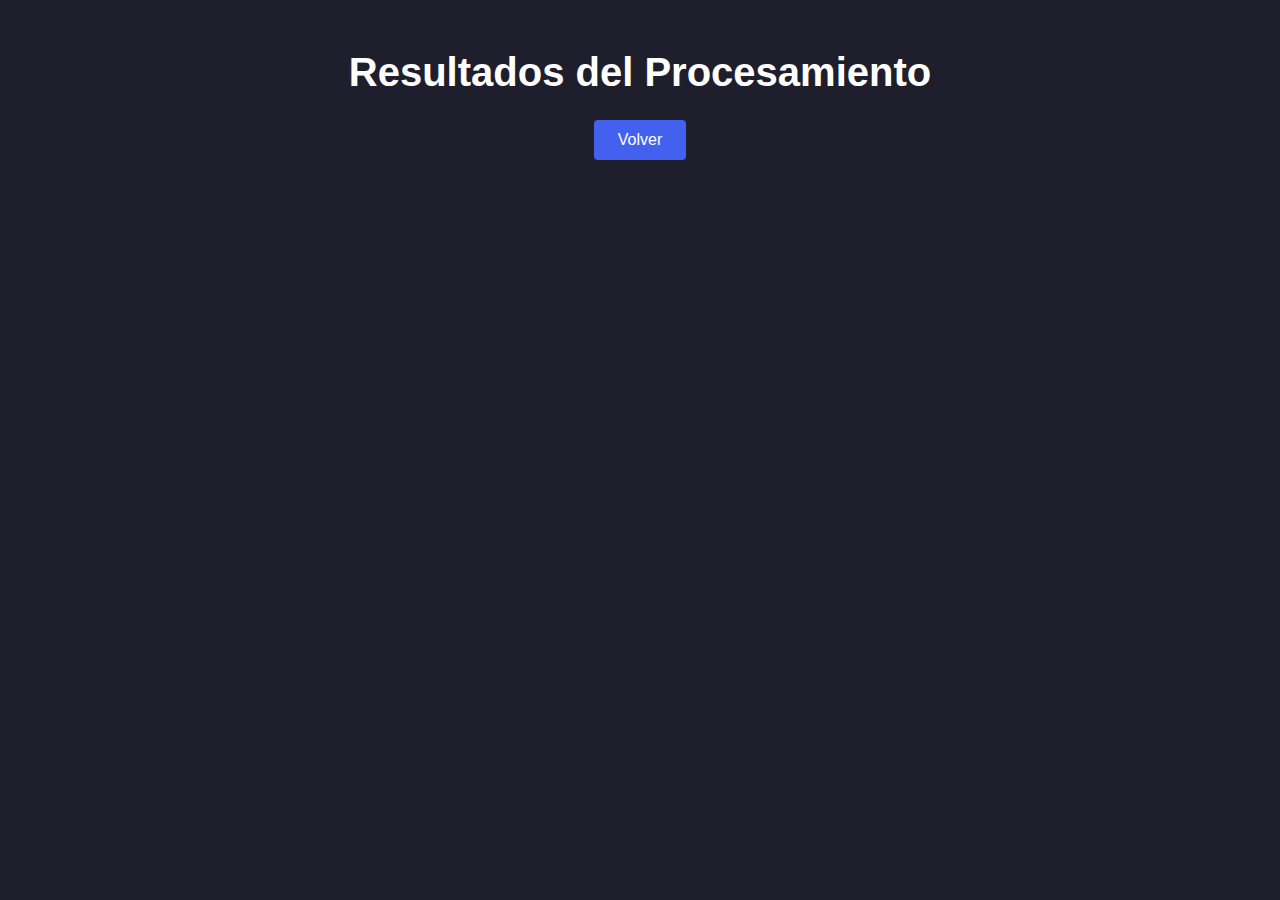
<file: static/results.html>
<!DOCTYPE html>
<html lang="es">
<head>
  <meta charset="UTF-8">
  <meta name="viewport" content="width=device-width, initial-scale=1">
  <title>Resultados del Procesamiento</title>
  <link rel="stylesheet" href="https://maxcdn.bootstrapcdn.com/bootstrap/4.5.2/css/bootstrap.min.css">
  <link rel="stylesheet" href="/static/css/style.css">
</head>
<body>
  <div class="container text-center">
    <h1 class="mt-5">Resultados del Procesamiento</h1>
    <div id="resultsContainer"></div>
    <a href="/" class="btn btn-primary mt-3">Volver</a>
  </div>

  <script src="https://code.jquery.com/jquery-3.5.1.slim.min.js"></script>
  <script>
    $(document).ready(function(){
      $.get("/get_results", function(data){
        var container = $("#resultsContainer");
        data.images.forEach(function(imgData){
          var img = $("<img>").attr("src", "data:image/png;base64," + imgData)
                               .addClass("img-fluid my-3");
          container.append(img);
        });
      });
    });
  </script>
</body>
</html>
</file>
<file: static/css/style.css>
/* ------------------------------
   VARIABLES Y CONFIGURACIONES
   ------------------------------ */
:root {
    /* Colores base */
    --color-background: #1e1e2d;
    --color-background-light: #252538;
    --color-background-hover: #2d2d44;
    --color-background-active: #32324f;
    --color-text: #ffffff;
    --color-text-secondary: #a3a3c2;
    --color-text-muted: #6c6c94;
    --color-border: #2d2d44;
    
    /* Colores primarios y de acento */
    --color-primary: #4361ee;
    --color-primary-hover: #3a56d4;
    --color-primary-transparent: rgba(67, 97, 238, 0.15);
    --color-accent: #6c63ff;
    
    /* Colores semánticos */
    --color-success: #2ecc71;
    --color-info: #3498db;
    --color-warning: #f39c12;
    --color-danger: #e74c3c;
    
    /* Colores para niveles de alerta */
    --color-level1: var(--color-warning);
    --color-level2: #ff9800;
    --color-level3: var(--color-danger);
    
    /* Sombras */
    --shadow-sm: 0 2px 4px rgba(0, 0, 0, 0.3);
    --shadow-md: 0 4px 8px rgba(0, 0, 0, 0.3);
    --shadow-lg: 0 8px 16px rgba(0, 0, 0, 0.3);
    
    /* Bordes */
    --border-radius: 8px;
    --border-radius-sm: 4px;
    --border-radius-lg: 12px;
    
    /* Espaciado */
    --spacing-xs: 0.25rem;
    --spacing-sm: 0.5rem;
    --spacing-md: 1rem;
    --spacing-lg: 1.5rem;
    --spacing-xl: 2rem;
    
    /* Tipografía */
    --font-family: 'Inter', -apple-system, BlinkMacSystemFont, 'Segoe UI', Roboto, Oxygen, Ubuntu, Cantarell, 'Open Sans', 'Helvetica Neue', sans-serif;
    --font-size-xs: 0.75rem;
    --font-size-sm: 0.875rem;
    --font-size-md: 1rem;
    --font-size-lg: 1.125rem;
    --font-size-xl: 1.25rem;
    --font-size-2xl: 1.5rem;
    
    /* Transiciones */
    --transition-fast: 0.15s ease;
    --transition-base: 0.3s ease;
    --transition-slow: 0.5s ease;
}

/* ------------------------------
   RESET Y ESTILOS BASE
   ------------------------------ */
*, *::before, *::after {
    box-sizing: border-box;
    margin: 0;
    padding: 0;
}

html, body {
    margin: 0;
    padding: 0;
    font-family: var(--font-family);
    font-size: var(--font-size-base);
    color: var(--color-text);
    background-color: var(--color-background);
    line-height: 1.5;
    -webkit-font-smoothing: antialiased;
    -moz-osx-font-smoothing: grayscale;
    overflow-y: auto;
    height: 100%;
}

a {
    color: var(--color-primary);
    text-decoration: none;
    transition: color var(--transition-fast);
}

a:hover {
    color: var(--color-primary-hover);
}

button, input, select, textarea {
    font-family: inherit;
    font-size: inherit;
    line-height: inherit;
}

h1, h2, h3, h4, h5, h6 {
    margin-bottom: 0.5rem;
    font-weight: 600;
    line-height: 1.2;
}

p {
    margin-bottom: 1rem;
}

/* ------------------------------
   LAYOUT PRINCIPAL
   ------------------------------ */
.app-container {
    display: flex;
    min-height: 100vh;
    background-color: var(--color-background);
    overflow-y: auto;
}

.main-content {
    flex: 1;
    padding: var(--spacing-xl);
    background-color: var(--color-background);
    overflow-y: auto;
    height: 100vh;
}

.content {
    display: flex;
    flex-direction: column;
    min-height: 100%;
    width: 100%;
    max-width: 100%;
    overflow-y: auto;
}

/* ------------------------------
   SECCIONES PRINCIPALES
   ------------------------------ */
.content-section {
    display: none;
    width: 100%;
    flex-direction: column;
    gap: var(--spacing-xl);
    overflow-y: auto;
}

.content-section.active {
    display: block;
    opacity: 1;
    animation: fadeIn var(--transition-base) forwards;
}

.section-header {
    margin-bottom: var(--spacing-lg);
}

.section-header h2 {
    display: flex;
    align-items: center;
    gap: var(--spacing-sm);
    color: var(--color-text);
    margin-bottom: var(--spacing-xs);
}

.section-description {
    color: var(--color-text-secondary);
    font-size: var(--font-size-md);
    margin-bottom: var(--spacing-md);
}

/* ------------------------------
   DASHBOARD LAYOUT Y COMPONENTES
   ------------------------------ */
.dashboard-content {
    display: flex;
    flex-direction: column;
    gap: var(--spacing-md);
    width: 100%;
    overflow-y: auto;
}

/* Contenedor para el selector de sensores */
.sensor-selector-container {
    width: 100%;
}

.sensor-selector-card {
    display: flex;
    flex-direction: row;
    align-items: center;
    background-color: var(--color-background-light);
    border-radius: var(--border-radius);
    box-shadow: var(--shadow-sm);
    overflow: hidden;
}

.sensor-selector-card .card-header {
    display: flex;
    align-items: center;
    padding: var(--spacing-md) var(--spacing-lg);
    background-color: rgba(67, 97, 238, 0.1);
    border-right: 1px solid var(--color-border);
    min-width: 120px;
}

.sensor-selector-card .card-header h5 {
    margin: 0;
    color: var(--color-primary);
    font-size: var(--font-size-md);
    display: flex;
    align-items: center;
    gap: var(--spacing-sm);
}

.sensor-selector-card .card-body {
    display: flex;
    flex: 1;
    align-items: center;
    padding: var(--spacing-md) var(--spacing-lg);
    gap: var(--spacing-md);
}

.sensor-selector-card #sensorSelector {
    max-width: 300px;
    flex: 1;
}

.sensor-selector-card #dataStatus {
    margin: 0;
    padding-left: var(--spacing-md);
}

@media (max-width: 768px) {
    .sensor-selector-card {
        flex-direction: column;
    }
    
    .sensor-selector-card .card-header {
        width: 100%;
        border-right: none;
        border-bottom: 1px solid var(--color-border);
    }
    
    .sensor-selector-card .card-body {
        flex-direction: column;
        align-items: stretch;
    }
    
    .sensor-selector-card #sensorSelector {
        max-width: 100%;
    }
}

/* Contenedor de filtros horizontales */
.filters-bar {
    display: flex;
    flex-direction: row;
    align-items: center;
    flex-wrap: wrap;
    gap: var(--spacing-md);
    background-color: var(--color-background-light);
    padding: var(--spacing-md);
    border-radius: var(--border-radius);
    margin-bottom: var(--spacing-md);
    box-shadow: var(--shadow-sm);
}

.filter-group {
    display: flex;
    flex-direction: column;
    margin-bottom: 0;
    flex: 0 0 auto;
}

.filter-group label {
    font-size: var(--font-size-sm);
    font-weight: 600;
    margin-bottom: var(--spacing-xs);
    color: var(--color-text-secondary);
}

.filter-group .form-control {
    width: auto;
}

/* Estilos para el contenedor de gráficos apilados verticalmente */
.charts-stack {
    display: flex;
    flex-direction: column;
    gap: var(--spacing-md);
    margin-top: var(--spacing-md);
    width: 100%;
}

.chart-card {
    width: 100%;
    background-color: var(--color-background-light);
    border-radius: var(--border-radius);
    box-shadow: var(--shadow-sm);
    transition: transform var(--transition-fast), box-shadow var(--transition-fast);
}

.chart-card:hover {
    box-shadow: var(--shadow-md);
}

.chart-card .card-body {
    padding: var(--spacing-md);
}

.chart-container {
    width: 100%;
    height: 300px; /* Altura fija para todos los gráficos */
    position: relative;
}

/* Estilos para los toggles de límites */
.limits-toggle {
    display: none;
}

.limits-label {
    display: inline-flex;
    align-items: center;
    padding: var(--spacing-xs) var(--spacing-sm);
    border-radius: var(--border-radius-sm);
    background-color: var(--color-background);
    color: var(--color-text-secondary);
    font-size: var(--font-size-sm);
    cursor: pointer;
    transition: all var(--transition-fast);
}

.limits-label::before {
    content: '';
    display: inline-block;
    width: 16px;
    height: 16px;
    margin-right: var(--spacing-xs);
    border-radius: 4px;
    border: 2px solid currentColor;
    transition: all var(--transition-fast);
}

.limits-toggle:checked + .limits-label {
    color: var(--color-text);
    background-color: var(--color-background-active);
}

.limits-toggle:checked + .limits-label::before {
    background-color: currentColor;
    border-color: currentColor;
}

.limits-label.x-axis {
    color: var(--color-success);
}

.limits-label.y-axis {
    color: var(--color-warning);
}

.limits-label.z-axis {
    color: var(--color-danger);
}

/* Responsive adjustments for mobile */
@media (max-width: 768px) {
    .filters-bar {
        flex-direction: column;
        align-items: flex-start;
    }
    
    .filter-group {
        width: 100%;
        margin-bottom: var(--spacing-sm);
    }
    
    .filter-group .form-control {
        width: 100%;
    }
    
    .chart-container {
        height: 250px; /* Menor altura en móviles */
    }
}

/* ------------------------------
   COMPONENTES DE INTERFAZ
   ------------------------------ */
.card {
    background-color: var(--color-background-light);
    border-radius: var(--border-radius);
    box-shadow: var(--shadow-sm);
    transition: box-shadow var(--transition-base), transform var(--transition-base);
    overflow: hidden;
}

.card:hover {
    box-shadow: var(--shadow-md);
}

.card-header {
    display: flex;
    align-items: center;
    justify-content: space-between;
    padding: var(--spacing-sm) var(--spacing-md);
    border-bottom: 1px solid var(--color-border);
    background-color: var(--color-background);
}

.card-header h5 {
    margin: 0;
    font-size: var(--font-size-md);
    font-weight: 600;
    color: var(--color-text);
    display: flex;
    align-items: center;
    gap: var(--spacing-sm);
}

.card-body {
    padding: var(--spacing-md);
}

.filter-card {
    height: 100%;
    display: flex;
    flex-direction: column;
    background-color: var(--color-background-light);
    border-radius: var(--border-radius);
    box-shadow: var(--shadow-sm);
    transition: transform var(--transition-fast), box-shadow var(--transition-fast);
    overflow: hidden;
}

.filter-card:hover {
    transform: translateY(-2px);
    box-shadow: var(--shadow-md);
}

.filter-card .card-body {
    flex: 1;
    padding: var(--spacing-md);
}

.config-grid {
    display: grid;
    grid-template-columns: repeat(2, 1fr);
    gap: var(--spacing-lg);
    margin-bottom: var(--spacing-lg);
    width: 100%;
}

@media (max-width: 1200px) {
    .config-grid {
        grid-template-columns: 1fr;
    }
}

.config-card {
    background-color: var(--color-background-light);
    border-radius: 8px;
    box-shadow: 0 4px 8px rgba(0, 0, 0, 0.1);
    overflow: hidden;
    transition: transform 0.3s ease, box-shadow 0.3s ease;
}

.config-card:hover {
    transform: translateY(-5px);
    box-shadow: 0 8px 16px rgba(0, 0, 0, 0.15);
}

.config-card .card-header {
    display: flex;
    justify-content: space-between;
    align-items: center;
    background-color: var(--header-bg);
    padding: 15px 20px;
    border-bottom: 1px solid var(--border-color);
}

.config-card .card-header h5 {
    margin: 0;
    color: var(--text-primary);
    font-weight: 600;
    display: flex;
    align-items: center;
}

.config-card .card-header h5 i {
    margin-right: 10px;
    color: var(--accent-color);
}

.config-card .card-body {
    padding: 20px;
}

.form-group {
    margin-bottom: 15px;
}

.form-group h6 {
    margin-bottom: 10px;
    font-weight: 600;
    color: var(--text-primary);
    border-bottom: 1px solid var(--border-color);
    padding-bottom: 5px;
}

.form-group label {
    display: block;
    margin-bottom: 5px;
    color: var(--text-secondary);
    font-weight: 500;
}

.form-control {
    width: 100%;
    padding: 8px 12px;
    border: 1px solid var(--border-color);
    border-radius: 4px;
    background-color: var(--input-bg);
    color: var(--text-primary);
    transition: border-color 0.3s;
}

.form-control:focus {
    border-color: var(--accent-color);
    outline: none;
    box-shadow: 0 0 0 2px rgba(var(--accent-color-rgb), 0.25);
}

.file-selector {
    display: flex;
    align-items: center;
}

.file-selector input[type="text"] {
    flex: 1;
    border-top-right-radius: 0;
    border-bottom-right-radius: 0;
}

.file-selector button {
    border-top-left-radius: 0;
    border-bottom-left-radius: 0;
    background-color: var(--accent-color);
    color: white;
    border: none;
    padding: 8px 12px;
    cursor: pointer;
}

.limit-inputs {
    display: grid;
    grid-template-columns: 1fr 1fr;
    gap: 10px;
}

.limit-input-group {
    display: flex;
    flex-direction: column;
}

.d-flex {
    display: flex;
    gap: 5px;
}

.d-flex input {
    width: 50%;
}

.config-actions {
    padding: 20px;
    display: flex;
    justify-content: flex-end;
    align-items: center;
    background-color: var(--color-background-light);
    border-radius: 8px;
    box-shadow: 0 4px 8px rgba(0, 0, 0, 0.1);
}

.btn {
    padding: 8px 16px;
    border-radius: 4px;
    font-weight: 500;
    cursor: pointer;
    transition: all 0.3s ease;
    display: inline-flex;
    align-items: center;
    justify-content: center;
    gap: 8px;
}

.btn-primary {
    background-color: var(--accent-color);
    color: white;
    border: none;
}

.btn-primary:hover {
    background-color: var(--accent-hover);
}

.btn-outline-secondary {
    background-color: transparent;
    border: 1px solid var(--border-color);
    color: var(--text-secondary);
}

.btn-outline-secondary:hover {
    background-color: var(--border-color);
    color: var(--text-primary);
}

.btn-info {
    background-color: var(--info-color, #0dcaf0);
    color: white;
    border: none;
}

.btn-info:hover {
    background-color: var(--info-hover, #0bacdf);
}

.me-2 {
    margin-right: 10px;
}

/* Estilos para las tablas de configuración */
.config-tables-container {
    display: grid;
    grid-template-columns: repeat(auto-fit, minmax(300px, 1fr));
    gap: 20px;
    margin-top: 20px;
}

.config-table h6 {
    margin-bottom: 10px;
    font-weight: 600;
    color: var(--text-primary);
    border-bottom: 1px solid var(--border-color);
    padding-bottom: 5px;
}

.table {
    width: 100%;
    margin-bottom: 1rem;
    color: var(--text-primary);
    border-collapse: collapse;
}

.table th,
.table td {
    padding: 8px;
    border-bottom: 1px solid var(--border-color);
}

.table th {
    text-align: left;
    font-weight: 600;
    background-color: var(--header-bg);
}

.table-striped tbody tr:nth-of-type(odd) {
    background-color: var(--stripe-bg, rgba(0,0,0,0.05));
}

.table-sm th,
.table-sm td {
    padding: 5px;
    font-size: 0.875rem;
}

.table-responsive {
    display: block;
    width: 100%;
    overflow-x: auto;
    -webkit-overflow-scrolling: touch;
}

/* ------------------------------
   BOTONES E ÍCONOS
   ------------------------------ */
.btn {
    display: inline-flex;
    align-items: center;
    justify-content: center;
    gap: var(--spacing-sm);
    padding: var(--spacing-sm) var(--spacing-lg);
    background-color: var(--color-background-hover);
    color: var(--color-text);
    border: none;
    border-radius: var(--border-radius-sm);
    font-weight: 500;
    cursor: pointer;
    transition: all var(--transition-base);
    text-align: center;
}

.btn:hover {
    background-color: var(--color-background-active);
    transform: translateY(-1px);
}

.btn-primary {
    background-color: var(--color-primary);
    color: white;
}

.btn-primary:hover {
    background-color: var(--color-primary-hover);
}

.btn-outline-secondary {
    background-color: transparent;
    border: 1px solid var(--color-border);
}

.btn-outline-secondary:hover {
    background-color: var(--color-background-hover);
}

.btn-block {
    width: 100%;
}

/* ------------------------------
   SIDEBAR Y NAVEGACIÓN
   ------------------------------ */
.sidebar {
    width: 250px;
    background-color: var(--color-background-light);
    display: flex;
    flex-direction: column;
    transition: width var(--transition-base);
    z-index: 100;
    border-right: 1px solid var(--color-border);
}

.sidebar-header {
    padding: var(--spacing-lg);
    border-bottom: 1px solid var(--color-border);
}

.logo-container {
    display: flex;
    align-items: center;
    gap: var(--spacing-sm);
}

.logo-icon {
    font-size: 1.5rem;
    color: var(--color-primary);
}

.logo-text {
    font-size: var(--font-size-lg);
    font-weight: 600;
    color: var(--color-text);
}

.sidebar-menu {
    flex: 1;
    padding: var(--spacing-md) 0;
    overflow-y: auto;
}

.nav {
    list-style: none;
}

.nav-item {
    margin-bottom: var(--spacing-xs);
}

.nav-link {
    display: flex;
    align-items: center;
    gap: var(--spacing-md);
    padding: var(--spacing-sm) var(--spacing-lg);
    color: var(--color-text-secondary);
    transition: all var(--transition-base);
}

.nav-link:hover {
    color: var(--color-text);
    background-color: var(--color-background-hover);
}

.nav-link.active {
    color: var(--color-text);
    background-color: var(--color-primary);
}

.nav-icon {
    display: flex;
    align-items: center;
    justify-content: center;
    width: 20px;
    font-size: var(--font-size-md);
}

.sidebar-footer {
    padding: var(--spacing-md);
    border-top: 1px solid var(--color-border);
}

.system-status {
    margin-bottom: var(--spacing-md);
}

.status-title {
    font-size: var(--font-size-sm);
    font-weight: 600;
    margin-bottom: var(--spacing-sm);
    color: var(--color-text-secondary);
}

.status-indicator {
    display: flex;
    align-items: center;
    gap: var(--spacing-sm);
    margin-bottom: var(--spacing-xs);
}

.status-dot {
    width: 10px;
    height: 10px;
    border-radius: 50%;
    background-color: var(--color-danger);
}

.status-dot.connected {
    background-color: var(--color-success);
}

.status-text {
    font-size: var(--font-size-sm);
    color: var(--color-text);
}

.status-message {
    color: var(--color-text-secondary);
    font-size: var(--font-size-sm);
    padding: var(--spacing-xs) var(--spacing-sm);
    background-color: var(--color-background);
    border-radius: var(--border-radius-sm);
    display: flex;
    align-items: center;
    gap: var(--spacing-xs);
    margin: 0;
}

/* Estilo para el bloque de monitoreo en el sidebar */
.monitoring-status {
    display: flex;
    align-items: center;
    gap: var(--spacing-sm);
    margin-bottom: var(--spacing-md);
    padding: var(--spacing-sm) 0;
    border-top: 1px solid var(--color-border);
    border-bottom: 1px solid var(--color-border);
}

.monitoring-status .status-indicator {
    width: 10px;
    height: 10px;
    border-radius: 50%;
    background-color: var(--color-danger);
    margin-bottom: 0;
}

.monitoring-status .status-indicator.active {
    background-color: var(--color-success);
}

/* Estilos para las acciones del sidebar */
.sidebar-actions {
    margin-top: var(--spacing-md);
}

.sidebar-action-item {
    margin-bottom: 0;
}

.sidebar-action-item:last-child {
    margin-bottom: 0;
}

/* ------------------------------
   ELEMENTOS DE ALERTA
   ------------------------------ */
/* Contenedor de alertas horizontales */
.alert-cards-grid {
    display: flex;
    flex-direction: row;
    justify-content: space-between;
    gap: var(--spacing-md);
    width: 100%;
    margin-bottom: var(--spacing-lg);
    flex-wrap: wrap;
}

.alert-card-wrapper {
    flex: 1;
    min-width: 220px;
}

.alert-card {
    display: flex;
    align-items: center;
    gap: var(--spacing-md);
    padding: var(--spacing-md);
    background-color: var(--color-background-light);
    border-radius: var(--border-radius);
    box-shadow: var(--shadow-sm);
    transition: transform var(--transition-fast), box-shadow var(--transition-fast);
}

.alert-card:hover {
    transform: translateY(-3px);
    box-shadow: var(--shadow-md);
}

.alert-icon {
    display: flex;
    align-items: center;
    justify-content: center;
    width: 40px;
    height: 40px;
    border-radius: 50%;
    background-color: var(--color-background-hover);
    font-size: var(--font-size-lg);
}

.alert-card.level-1 .alert-icon {
    color: var(--color-level1);
}

.alert-card.level-2 .alert-icon {
    color: var(--color-level2);
}

.alert-card.level-3 .alert-icon {
    color: var(--color-level3);
}

.alert-card.total .alert-icon {
    color: var(--color-info);
}

.alert-info {
    flex: 1;
}

.alert-count {
    font-size: var(--font-size-2xl);
    font-weight: 700;
    margin: 0;
}

.alert-label {
    color: var(--color-text-secondary);
    font-size: var(--font-size-sm);
    margin: 0;
}

@media (max-width: 768px) {
    .alert-cards-grid {
        flex-direction: column;
    }
    
    .alert-card-wrapper {
        width: 100%;
    }
}

/* ------------------------------
   UTILIDADES
   ------------------------------ */
.text-muted {
    color: var(--color-text-muted);
}

.text-accent {
    color: var(--color-accent);
}

.mr-1 { margin-right: 0.25rem; }
.mr-2 { margin-right: 0.5rem; }
.mr-3 { margin-right: 1rem; }
.mt-2 { margin-top: 0.5rem; }
.mt-3 { margin-top: 1rem; }
.mt-4 { margin-top: 2rem; }

.d-none { display: none !important; }
.d-block { display: block !important; }
.d-flex { display: flex !important; }

.align-items-center { align-items: center !important; }
.justify-content-between { justify-content: space-between !important; }

/* ------------------------------
   ANIMACIONES
   ------------------------------ */
@keyframes fadeIn {
    from { opacity: 0; }
    to { opacity: 1; }
}

@keyframes slideUp {
    from { 
        opacity: 0;
        transform: translateY(20px);
    }
    to { 
        opacity: 1;
        transform: translateY(0);
    }
}

.animate-fade-in {
    animation: fadeIn var(--transition-base) forwards;
}

.animate-slide-up {
    animation: slideUp var(--transition-base) forwards;
}

/* ------------------------------
   MEDIA QUERIES
   ------------------------------ */
@media (max-width: 768px) {
    .sidebar {
        width: 200px;
    }
    
    .nav-link {
        padding: var(--spacing-sm) var(--spacing-md);
    }
    
    .card-header {
        padding: var(--spacing-sm) var(--spacing-md);
    }
    
    .card-body {
        padding: var(--spacing-sm) var(--spacing-md);
    }
}

/* Prevenir múltiples scrolls */
body, .app-container, .content, .dashboard-grid {
    overflow-y: auto !important;
    overflow-x: hidden;
}

body::-webkit-scrollbar,
.app-container::-webkit-scrollbar,
.content::-webkit-scrollbar,
.dashboard-grid::-webkit-scrollbar {
    width: 8px;
    height: 8px;
}

body::-webkit-scrollbar-track,
.app-container::-webkit-scrollbar-track,
.content::-webkit-scrollbar-track,
.dashboard-grid::-webkit-scrollbar-track {
    background: var(--color-background);
}

body::-webkit-scrollbar-thumb,
.app-container::-webkit-scrollbar-thumb,
.content::-webkit-scrollbar-thumb,
.dashboard-grid::-webkit-scrollbar-thumb {
    background-color: var(--color-border);
    border-radius: 4px;
}

/* Estilos para efectos de navegación */
.nav-link.navigating {
    animation: linkPulse 0.5s ease;
}

@keyframes linkPulse {
    0% { background-color: var(--color-primary); }
    50% { background-color: var(--color-primary-hover); }
    100% { background-color: var(--color-primary); }
}

.main-content.loading {
    position: relative;
    pointer-events: none;
}

.main-content.loading::before {
    content: '';
    position: absolute;
    top: 0;
    left: 0;
    width: 100%;
    height: 3px;
    background: linear-gradient(90deg, var(--color-primary), var(--color-accent));
    animation: loadingProgress 0.3s ease-in-out;
    z-index: 1000;
}

@keyframes loadingProgress {
    0% { width: 0; opacity: 1; }
    100% { width: 100%; opacity: 0.7; }
}

/* Estilos para estados de configuración */
.warning-message {
    color: var(--color-warning);
    font-weight: 500;
    display: flex;
    align-items: center;
    gap: var(--spacing-sm);
    padding: var(--spacing-sm) var(--spacing-md);
    border-left: 3px solid var(--color-warning);
    background-color: rgba(243, 156, 18, 0.1);
    border-radius: var(--border-radius-sm);
}

.configuration-warning {
    display: flex;
    align-items: center;
    gap: var(--spacing-sm);
    margin-top: var(--spacing-sm);
    padding: var(--spacing-sm);
    font-size: var(--font-size-xs);
    color: var(--color-warning);
    background-color: rgba(243, 156, 18, 0.1);
    border-radius: var(--border-radius-sm);
    border-left: 3px solid var(--color-warning);
}

.btn:disabled {
    opacity: 0.6;
    cursor: not-allowed;
    pointer-events: none;
}

/* Estilos para el toast container */
.toast-container {
    position: fixed;
    bottom: 20px;
    right: 20px;
    z-index: 1000;
    display: flex;
    flex-direction: column;
    gap: 10px;
    max-width: 350px;
}

.toast {
    background-color: var(--color-background-light);
    border-radius: var(--border-radius);
    box-shadow: var(--shadow-md);
    overflow: hidden;
    transform: translateX(100%);
    opacity: 0;
    transition: transform 0.3s ease, opacity 0.3s ease;
}

.toast.show {
    transform: translateX(0);
    opacity: 1;
}

.toast-header {
    display: flex;
    align-items: center;
    padding: var(--spacing-sm) var(--spacing-md);
    border-bottom: 1px solid var(--color-border);
    background-color: var(--color-background);
}

.toast-header i {
    margin-right: var(--spacing-sm);
}

.toast-header span {
    flex: 1;
    font-weight: 600;
}

.toast-close {
    background: none;
    border: none;
    color: var(--color-text-secondary);
    cursor: pointer;
}

.toast-body {
    padding: var(--spacing-md);
    color: var(--color-text);
}

.toast.info {
    border-left: 4px solid var(--color-info);
}

.toast.success {
    border-left: 4px solid var(--color-success);
}

.toast.warning {
    border-left: 4px solid var(--color-warning);
}

.toast.error {
    border-left: 4px solid var(--color-danger);
}

/* Estilos para toggles de ejes */
.toggle-container {
    display: flex;
    flex-wrap: wrap;
    gap: 10px;
    margin-top: 8px;
}

.toggle-item {
    display: flex;
    align-items: center;
    margin-right: 15px;
}

.axis-toggle {
    margin-right: 5px;
    cursor: pointer;
}

.axis-label {
    font-weight: 500;
    cursor: pointer;
    padding: 3px 8px;
    border-radius: 4px;
    transition: all 0.2s ease;
}

.axis-label.x-axis {
    color: rgba(75, 192, 192, 1);
    background-color: rgba(75, 192, 192, 0.1);
}

.axis-label.y-axis {
    color: rgba(255, 159, 64, 1);
    background-color: rgba(255, 159, 64, 0.1);
}

.axis-label.z-axis {
    color: rgba(255, 99, 132, 1);
    background-color: rgba(255, 99, 132, 0.1);
}

.axis-toggle:not(:checked) + .axis-label {
    opacity: 0.5;
    text-decoration: line-through;
}

/* Estilos para las tablas de datos en tiempo real */
.table-actions {
    display: flex;
    gap: 5px;
}

.table-actions button {
    padding: 4px 8px;
    font-size: 0.8rem;
}

.btn-sm {
    padding: 4px 8px;
    font-size: 0.85rem;
}

.action-btn-edit {
    background-color: var(--color-info);
    color: white;
    border: none;
    border-radius: var(--border-radius-sm);
}

.action-btn-edit:hover {
    background-color: #2980b9;
}

.action-btn-delete {
    background-color: var(--color-danger);
    color: white;
    border: none;
    border-radius: var(--border-radius-sm);
}

.action-btn-delete:hover {
    background-color: #c0392b;
}

/* Modal de edición/creación */
.modal-overlay {
    position: fixed;
    top: 0;
    left: 0;
    right: 0;
    bottom: 0;
    background-color: rgba(0, 0, 0, 0.5);
    display: flex;
    align-items: center;
    justify-content: center;
    z-index: 1000;
    opacity: 0;
    visibility: hidden;
    transition: all 0.3s ease;
}

.modal-overlay.active {
    opacity: 1;
    visibility: visible;
}

.modal-content {
    background-color: var(--color-background-light);
    border-radius: var(--border-radius);
    box-shadow: var(--shadow-lg);
    width: 90%;
    max-width: 500px;
    max-height: 90vh;
    overflow-y: auto;
    transition: transform 0.3s ease;
    transform: translateY(-20px);
}

.modal-overlay.active .modal-content {
    transform: translateY(0);
}

.modal-header {
    padding: 15px 20px;
    border-bottom: 1px solid var(--color-border);
    display: flex;
    justify-content: space-between;
    align-items: center;
}

.modal-header h5 {
    margin: 0;
    font-weight: 600;
}

.modal-close {
    background: transparent;
    border: none;
    color: var(--color-text-secondary);
    font-size: 1.5rem;
    cursor: pointer;
    line-height: 1;
}

.modal-body {
    padding: 20px;
}

.modal-footer {
    padding: 15px 20px;
    border-top: 1px solid var(--color-border);
    display: flex;
    justify-content: flex-end;
    gap: 10px;
}

/* Estilos para las pestañas de configuración */
.config-nav {
  margin-bottom: 20px;
}

.nav-tabs {
  display: flex;
  list-style: none;
  padding: 0;
  margin: 0;
  border-bottom: 1px solid var(--border-color);
}

.nav-tabs .nav-item {
  margin-bottom: -1px;
}

.nav-tabs .nav-link {
  display: block;
  padding: 12px 16px;
  border: 1px solid transparent;
  border-radius: 4px 4px 0 0;
  text-decoration: none;
  color: var(--text-color);
  font-weight: 500;
  transition: all 0.2s ease;
}

.nav-tabs .nav-link:hover {
  background-color: var(--bg-hover);
  border-color: var(--border-color) var(--border-color) transparent;
}

.nav-tabs .nav-link.active {
  color: var(--accent-color);
  background-color: var(--card-bg);
  border-color: var(--border-color) var(--border-color) var(--card-bg);
}

.nav-tabs .nav-link i {
  margin-right: 8px;
}

/* Contenido de las pestañas */
.config-tab-content {
  display: none;
  animation: fadeIn 0.3s ease-in-out;
}

.config-tab-content.active {
  display: block;
}

.form-buttons {
  display: flex;
  justify-content: space-between;
  gap: 10px;
}

.config-status, .config-last-update {
  display: inline-block;
  margin-right: 16px;
  color: var(--text-muted);
}

@keyframes fadeIn {
  from { opacity: 0; }
  to { opacity: 1; }
}

/* Mejora en formularios */
form label {
  font-weight: 500;
  margin-bottom: 6px;
  display: block;
}

.form-control:focus {
  border-color: var(--accent-color);
  box-shadow: 0 0 0 0.2rem rgba(var(--accent-color-rgb), 0.25);
}

select.form-control {
  appearance: none;
  background-image: url("data:image/svg+xml,%3Csvg xmlns='http://www.w3.org/2000/svg' width='16' height='16' viewBox='0 0 24 24' fill='none' stroke='currentColor' stroke-width='2' stroke-linecap='round' stroke-linejoin='round'%3E%3Cpolyline points='6 9 12 15 18 9'%3E%3C/polyline%3E%3C/svg%3E");
  background-repeat: no-repeat;
  background-position: right 10px center;
  background-size: 16px;
  padding-right: 40px;
}

/* Responsividad para formularios y tablas */
@media (max-width: 992px) {
  .config-grid {
    grid-template-columns: 1fr;
  }
  
  .nav-tabs {
    flex-wrap: wrap;
  }
  
  .nav-tabs .nav-item {
    flex: 1 1 auto;
    text-align: center;
  }
  
  .nav-tabs .nav-link {
    padding: 10px;
  }
  
  .nav-tabs .nav-link i {
    margin-right: 0;
    display: block;
    margin-bottom: 4px;
  }
}

/* Mejoras para el diseño horizontal */
.filter-group .toggle-container {
    display: flex;
    flex-direction: row;
    gap: var(--spacing-sm);
    align-items: center;
}

/* Mejoras para las tarjetas de gráficos */
.chart-card {
    margin-bottom: var(--spacing-sm);
    box-shadow: var(--shadow-sm);
    border: 1px solid var(--color-border);
    overflow: hidden;
}

.chart-card .card-body {
    padding: var(--spacing-md);
}

@media (min-width: 992px) {
    .chart-container {
        height: 280px;
    }
}

/* Estilos adicionales para la barra de estado inferior */
.config-card .card-body.text-center {
  padding: 1rem;
}

.ms-3 {
  margin-left: 1rem;
}

.mb-3 {
  margin-bottom: 1rem;
}

.mb-md-0 {
  margin-bottom: 0;
}

.mx-md-4 {
  margin-left: 1.5rem;
  margin-right: 1.5rem;
}

.gap-2 {
  gap: 0.5rem;
}

@media (max-width: 768px) {
  .card-body.flex-column {
    gap: 1rem;
  }
  
  .config-status, .config-last-update {
    display: block;
    margin-right: 0;
    margin-bottom: 0.5rem;
  }
  
  .config-last-update {
    margin-left: 0 !important;
  }
}

@keyframes fadeIn {
  from { opacity: 0; }
  to { opacity: 1; }
}

/* Layout específico para la sección de límites */
.limits-layout {
  display: grid;
  grid-template-columns: 1fr 1fr; /* Dos columnas iguales */
  gap: var(--spacing-lg);
}

/* Estilos para las tarjetas dentro del layout de límites */
.config-card-form {
  /* Estilos específicos si son necesarios */
}

.config-card-table {
  /* Estilos específicos si son necesarios */
}

/* Ajuste responsivo para el layout de límites */
@media (max-width: 1200px) {
  .limits-layout {
    grid-template-columns: 1fr; /* Una columna en pantallas más pequeñas */
  }
}

.config-card .card-header {
    display: flex;
    justify-content: space-between;
    align-items: center;
    background-color: var(--header-bg);
    padding: 15px 20px;
    border-bottom: 1px solid var(--border-color);
}

/* Estructura del formulario de límites mejorada */
.form-section {
  margin-bottom: 20px; /* Más espacio entre secciones de ejes */
}

.form-section h6 {
  color: var(--color-primary); /* Color de acento para los títulos de eje */
  margin-bottom: 10px;
  border-bottom: 1px solid var(--color-border);
  padding-bottom: 5px;
}

.limit-row {
  display: grid;
  grid-template-columns: repeat(2, 1fr); /* Dos grupos por fila */
  gap: 15px;
}

.limit-input-group {
  display: flex;
  flex-direction: column;
}

.limit-input-group label {
  font-size: 0.85rem; /* Tamaño de fuente más pequeño para etiquetas */
  color: var(--color-text-secondary);
  margin-bottom: 4px;
}

.input-pair {
  display: flex;
  gap: 5px;
}

.input-pair input {
  /* Los inputs ya tienen estilo de .form-control */
}

/* Estilos para la tabla de límites */
.table-limits th {
  background-color: var(--color-background); /* Fondo más oscuro para cabecera */
  color: var(--color-text-secondary);
  font-weight: 600;
  text-align: center;
}

.table-limits td {
  vertical-align: middle;
  font-size: 0.9rem;
  text-align: center;
}

/* Estilos específicos para la tabla de formulario de límites */
.table-limits-form {
  width: 100%;
  border-collapse: separate; /* Separar bordes para rowspan */
  border-spacing: 0 5px; /* Espacio vertical entre filas de ejes */
}

.table-limits-form thead th {
  background-color: var(--color-background);
  color: var(--color-text-secondary);
  font-weight: 600;
  padding: 8px;
  text-align: center;
  border-bottom: 2px solid var(--color-primary);
}

.table-limits-form tbody td {
  padding: 6px 8px;
  vertical-align: middle;
  text-align: center;
}

.table-limits-form .axis-label {
  font-weight: 600;
  font-size: 1.1rem;
  vertical-align: middle; /* Centrar verticalmente */
  border-right: 1px solid var(--color-border);
  width: 40px; /* Ancho fijo para la etiqueta del eje */
}

.table-limits-form .form-control-sm {
    padding: 0.25rem 0.5rem; /* Input más pequeño */
    font-size: 0.875rem;
    border-radius: var(--border-radius-sm);
    background-color: var(--color-background); /* Fondo oscuro para inputs */
    color: var(--color-text);
    border: 1px solid var(--color-border);
    text-align: center;
    max-width: 100px; /* Ancho máximo para inputs */
}

.table-limits-form .form-control-sm:focus {
    border-color: var(--color-primary);
    box-shadow: 0 0 0 2px var(--color-primary-transparent);
}

.table-limits .axis-x { color: var(--color-success); font-weight: 500; }
.table-limits .axis-y { color: var(--color-warning); font-weight: 500; }
.table-limits .axis-z { color: var(--color-danger); font-weight: 500; }

.table-limits .level-warning { background-color: rgba(243, 156, 18, 0.1); }
.table-limits .level-critical { background-color: rgba(231, 76, 60, 0.1); }

.form-group label {
    display: block;
    margin-bottom: 5px;
    color: var(--text-secondary);
    font-weight: 500;
}
</file>
